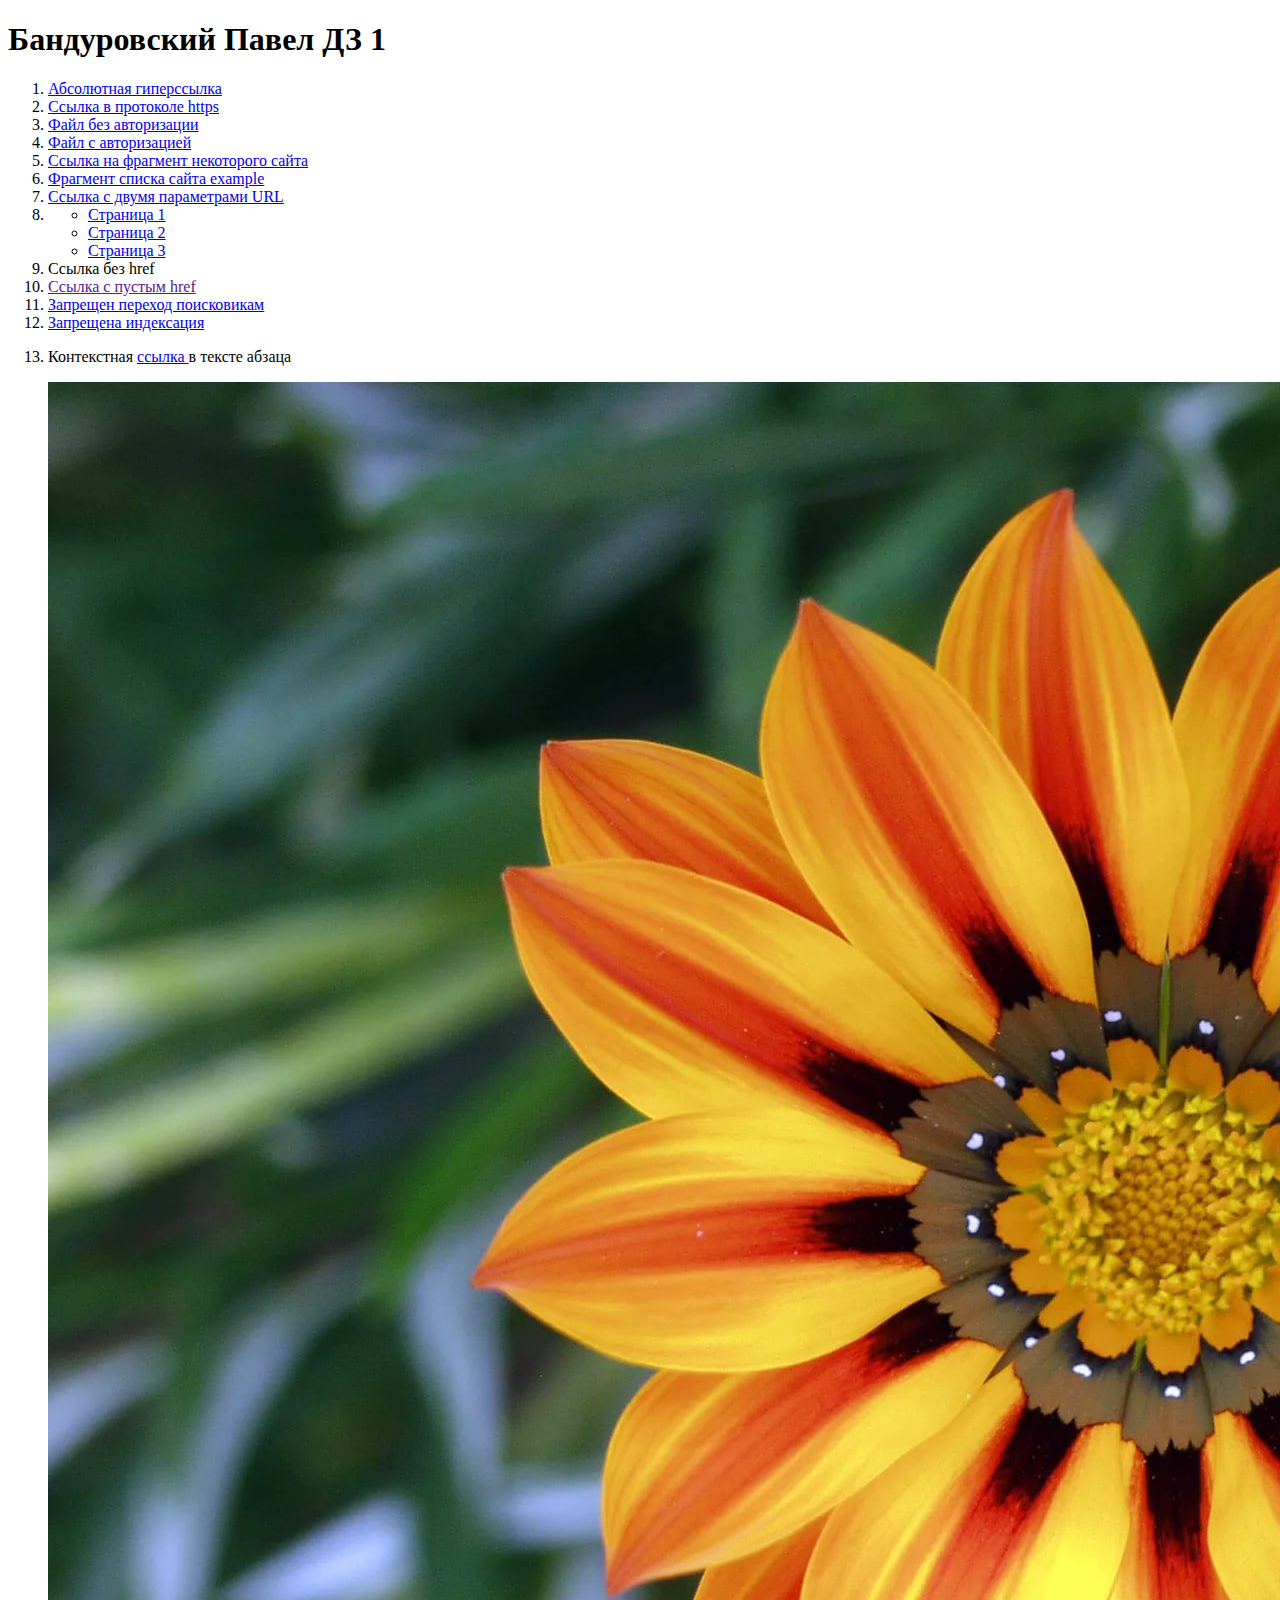
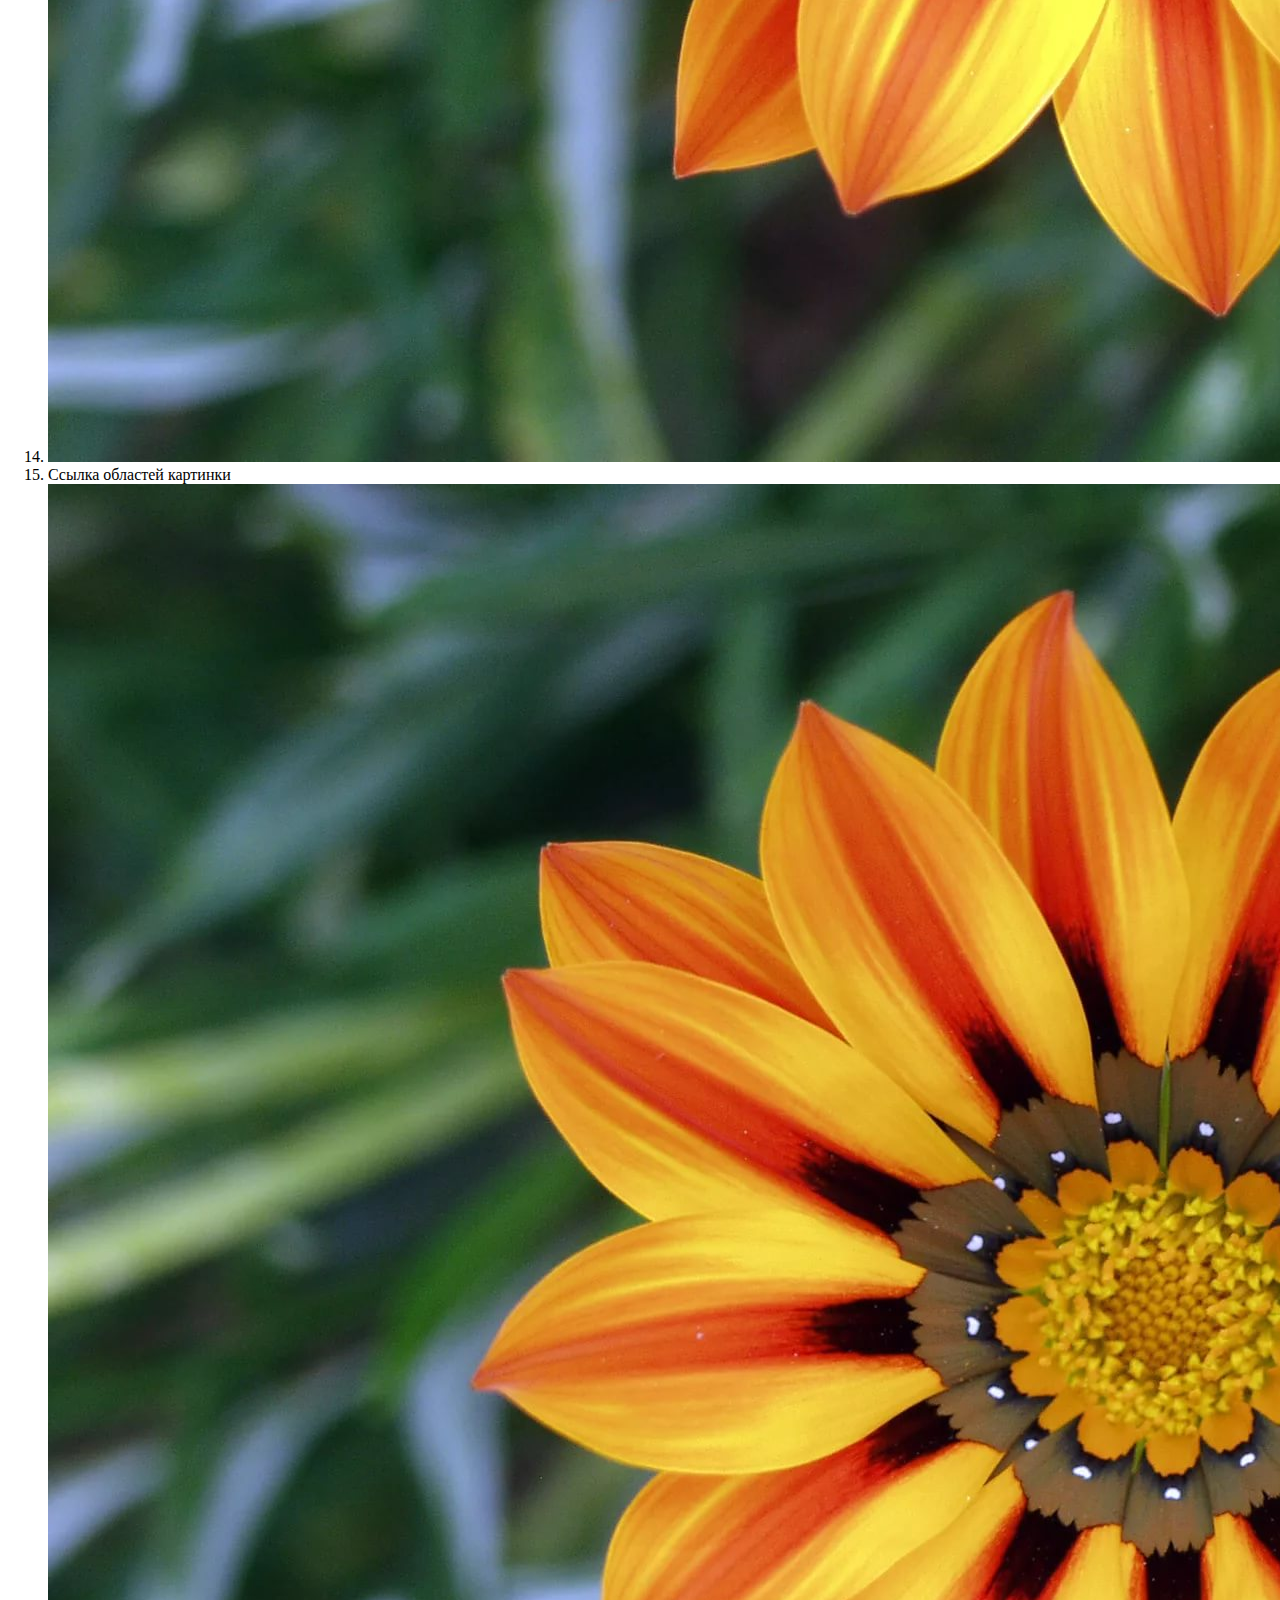
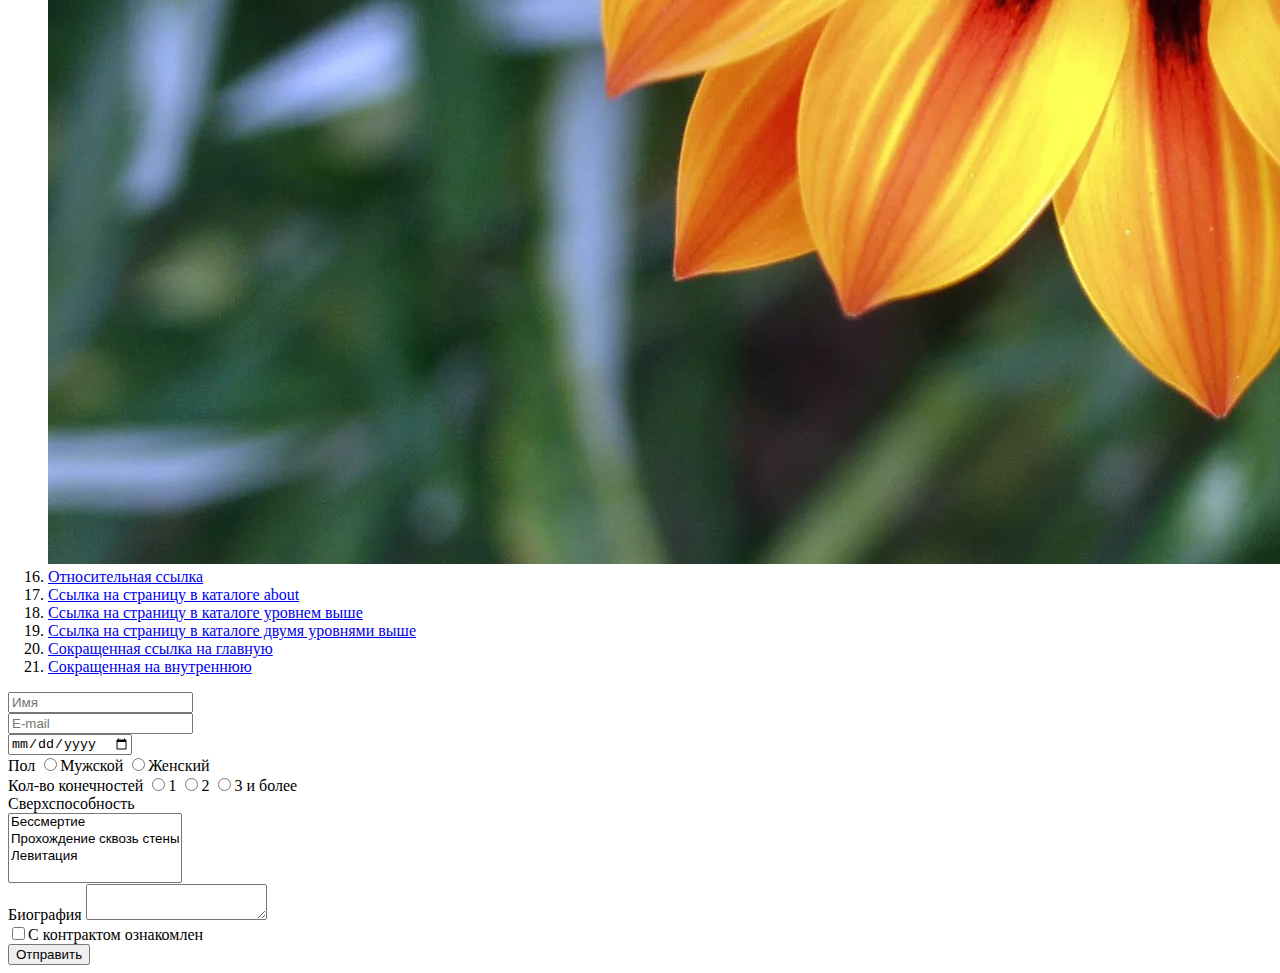
<file: index.html>
<!DOCTYPE HTML>
<html>
 <head>
<meta charset="utf-8">
  <title><Бандуровский Павел ДЗ 1></title>
 </head>
 <body>
  <h1>Бандуровский Павел ДЗ 1</h1>
  <ol id="spisokssilok">
      <li>
        <a href=”//www.example.com”>Абсолютная гиперссылка</a>
      </li>
      <li>
        <a href=”https://example.com”>Ссылка в протоколе https</a>
      </li>
      <li>
        <a href=“ftp://example.com/files”>Файл без авторизации</a>
      </li>
      <li>
        <a href=“ftp://bandurovskiy:password111@example.com/files“>Файл c авторизацией</a>
      </li>

      <li>
        <a href="https://html5book.ru/hyperlinks-in-html/#part4">Ссылка на фрагмент некоторого сайта</a>
      </li>
      
      <li>
        <a href="#spisokssilok">Фрагмент списка сайта example</a>
      </li>
      <li>
        <a href="https://example.com/main?key=fiinvddsscket8k&id=53257">Ссылка с двумя параметрами URL</a>
      </li>
      <li>
          <ul>
            <li>
              <a href="https://example.com" title="stranitsaodin">Страница 1</a>
            </li>
            <li>
              <a href="https://example.com" title="stranitsadwa">Страница 2</a>
            </li>
            <li>
              <a href="https://example.com" title="stranitsatri">Страница 3</a>
            </li>
          </ul>
      </li>
      <li>
        <a>Ссылка без href</a>
      </li>
      <li>
        <a href="">Ссылка с пустым href</a>
      </li>
      <li>
        <a href="example.com" rel="nofollow">Запрещен переход поисковикам</a>
      </li>
      <li>
        <a href="example.com" rel="noindex">Запрещена индексация</a>
      </li>
      <li>
        <p>Контекстная <a href="//www.example.com">ссылка </a>в тексте абзаца</p>
      </li>
      <li>
        <a href="https://example.com"
          ><img src="image.jpg" alt="Фото-ссылка"
        /></a>
      </li>




      <li>
        Ссылка областей картинки
        <img src="image.jpg" usemap="#image-map" alt="Ссылка областей" />

        <map name="image-map">
      <area coords="1162,1142,273,1078,277,604,1138,613" shape="poly">
      <area coords="1304,950,696" shape="circle">
</map>
      </li>
  <li>
    <a href="./main.html">Относительная ссылка</a>
  </li>
  <li>
    <a href="./about/main.html" title="Example" target="_blank">Ссылка на страницу в каталоге about</a>
  </li>
  <li>
    <a href="../about" title="Example" target="_blank">Ссылка на страницу в каталоге уровнем выше</a>
  </li>
  <li>
    <a href="../../about" title="Example" target="_blank">Ссылка на страницу в каталоге двумя уровнями выше </a>
  </li>
  <li>
    <a href="/" title="Example" target="_blank">Сокращенная ссылка на главную</a>
  </li>
  <li>
    <a href="/inside.com" title="Example" target="_blank">Сокращенная на внутреннюю</a>
  </li>
</ol>

<form id="contractforma" method="POST" action="/">
      <label> <input type="text" placeholder="Имя" /><br /></label>
      <label><input type="email" placeholder="E-mail" /><br /></label>
      <label><input type="date" placeholder="Дата"/><br /></label>
      <label>
        Пол
        <input type="radio" name="gender" value="male" />Мужской
      </label>
      <label>
        <input type="radio" name="gender" value="female" />Женский
      </label>
      <br />
      <label>
        Кол-во конечностей
        <input type="radio" name="kon" value="1" />1
      </label>
      <label> <input type="radio" name="kon" value="2" />2 </label>
      <label> <input type="radio" name="kon" value="more" />3 и более </label>
      <br />
      <label>
        Сверхспособность<br />
        <select name="arg[]" multiple="multiple">
          <option value="me">Бессмертие</option>
          <option value="go">Прохождение сквозь стены</option>
          <option value="fly">Левитация</option>
        </select> </label
      ><br />
      <label> Биография <textarea name="O"></textarea></label><br />
      <label><input type="checkbox" />С контрактом ознакомлен</label><br />
      <button type="submit">Отправить</button>
    </form>
 </body>
</html>
</file>
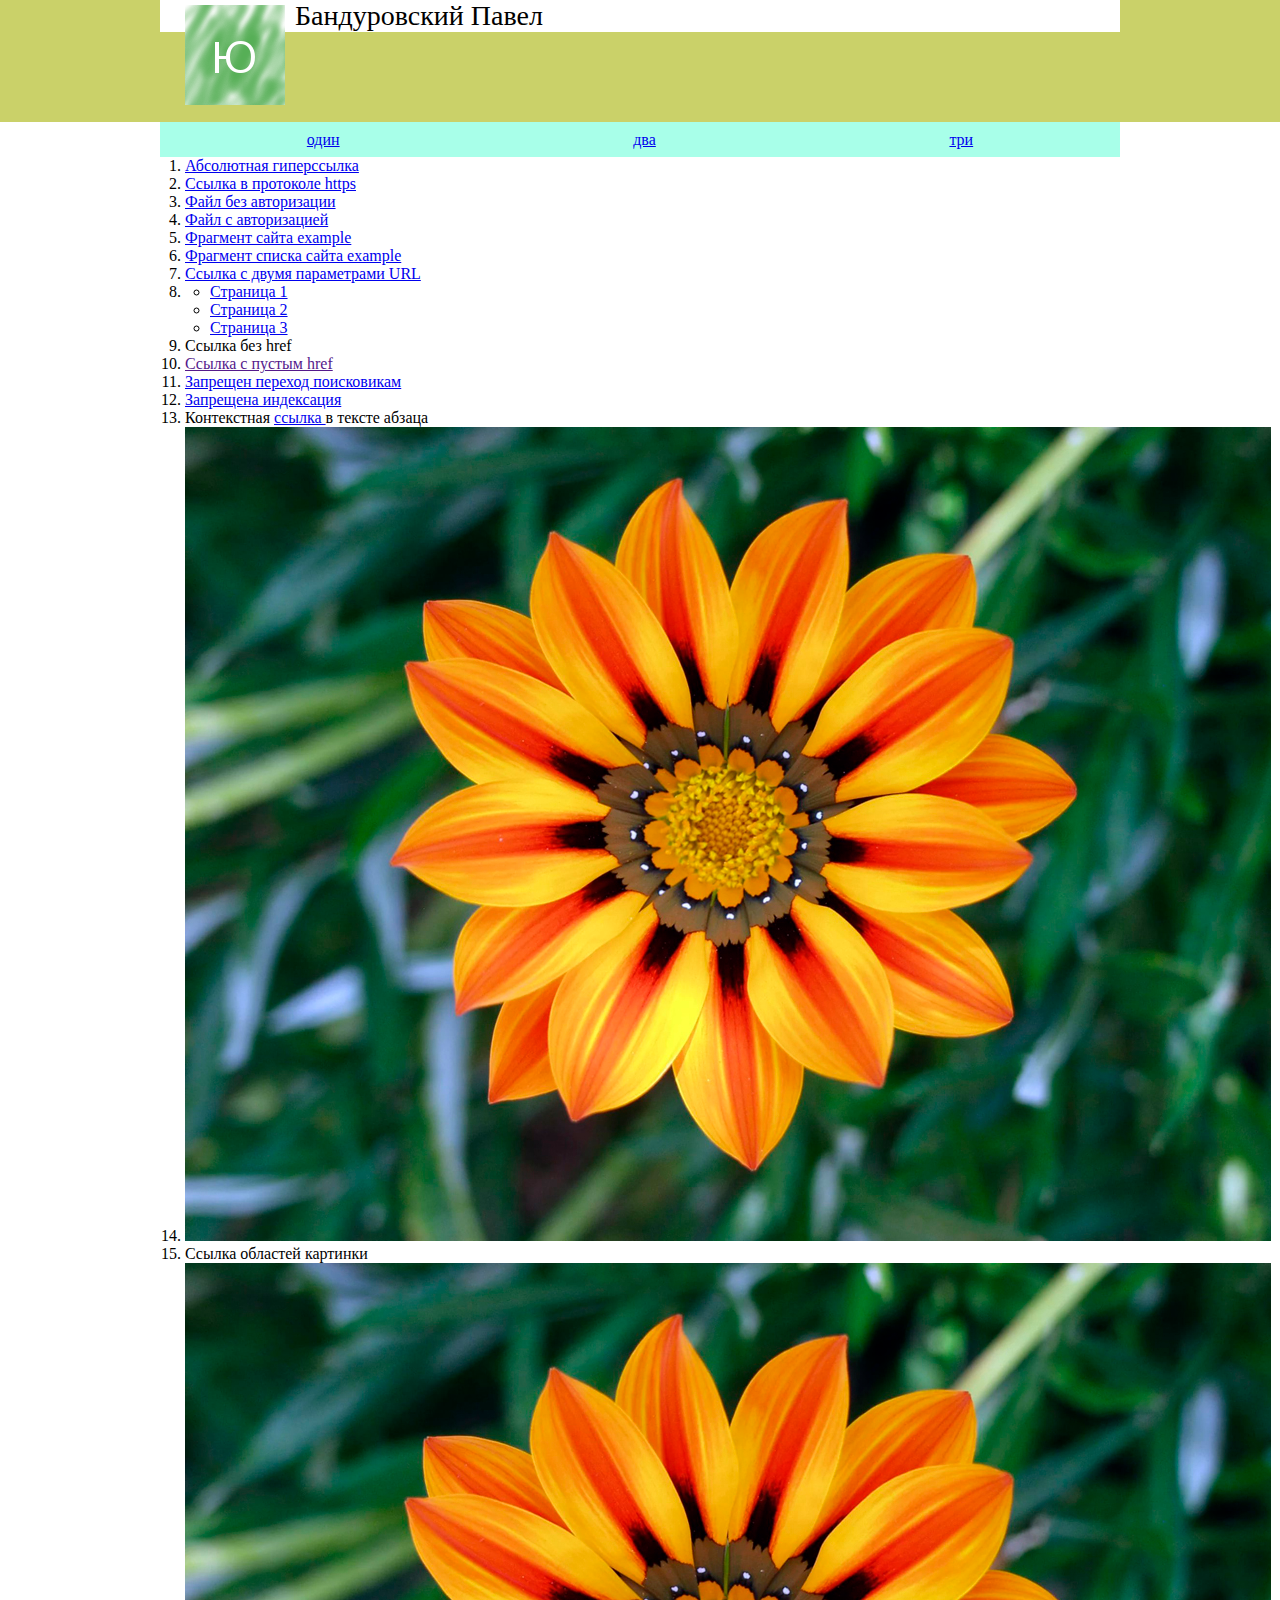
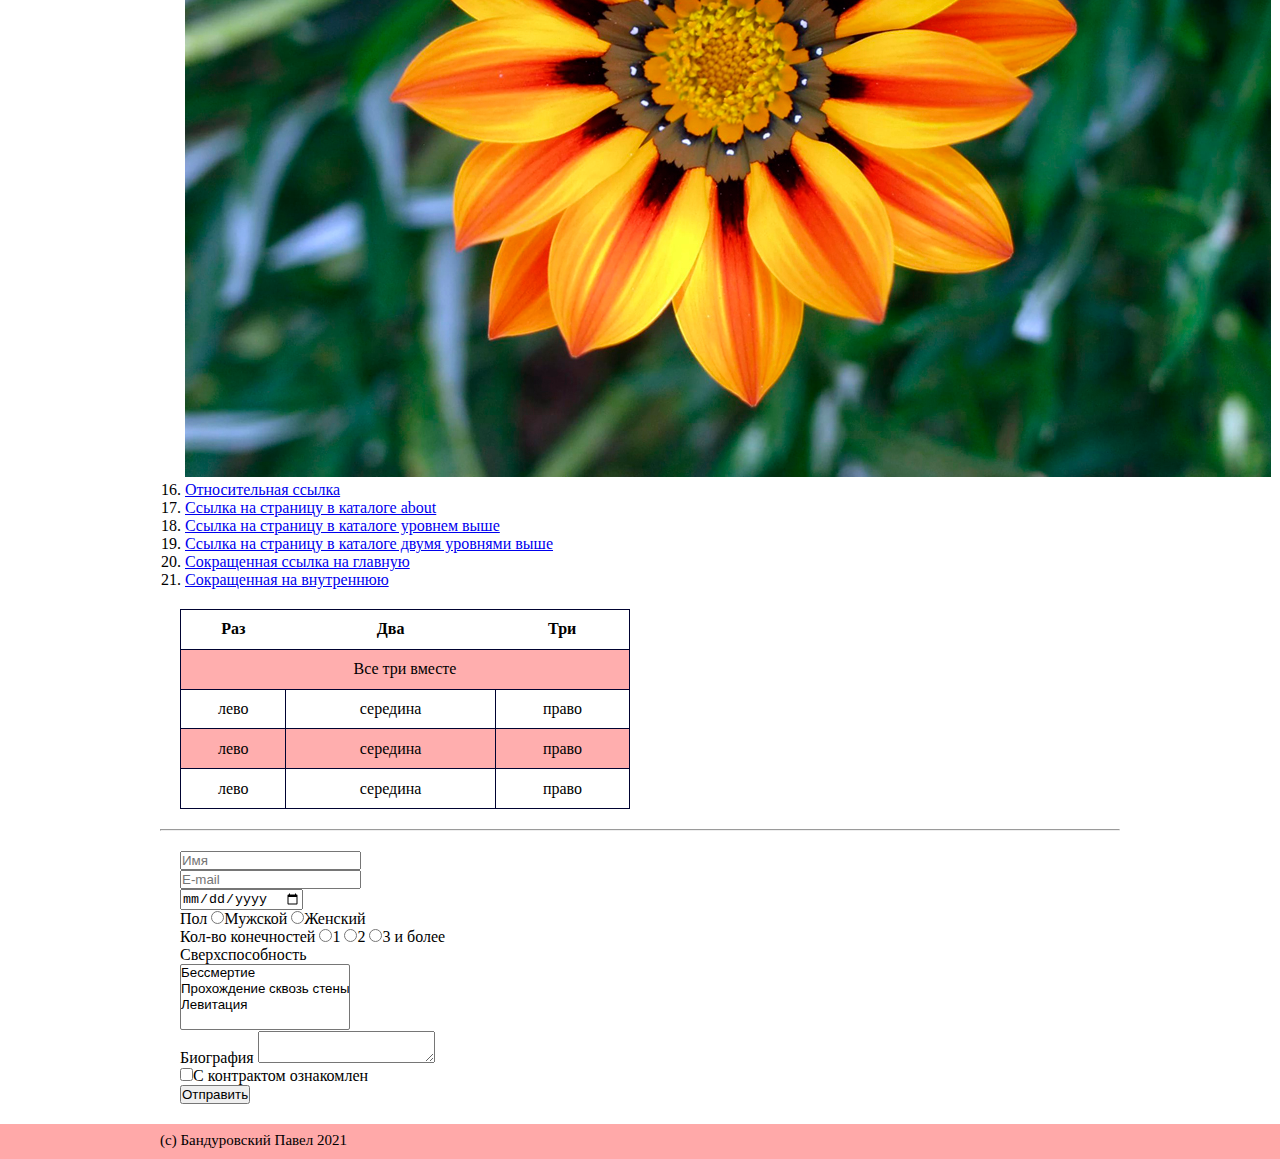
<file: dwa/index.html>
<!DOCTYPE HTML>
<html>
 <head>
<meta charset="utf-8">
  <title><Бандуровский Павел ДЗ 1></title>
  <link rel="stylesheet" href="./styles.css" />
 </head>
 <body>
  <header>
    <div class="container">
      <div class="head">
        <img src="image.png"/>
        <p class="title">Бандуровский Павел</p>
      </div>
    </div>
  </header>
  <nav>
    <div class="container">
      <div class="nav-menu">
        <ul class="navigation">
          <li><a href="#">один</a></li>
          <li><a href="#">два</a></li>
          <li><a href="#">три</a></li>
        </ul>
      </div>
    </div>
  </nav>
  <div class="content">
    <div class="container">
  <ol id="spisokssilok">
      <li>
        <a href=”//www.example.com”>Абсолютная гиперссылка</a>
      </li>
      <li>
        <a href=”https://example.com”>Ссылка в протоколе https</a>
      </li>
      <li>
        <a href=“ftp://example.com/files”>Файл без авторизации</a>
      </li>
      <li>
        <a href=“ftp://bandurovskiy:password111@example.com/files“>Файл c авторизацией</a>
      </li>

      <li>
        <a href="#fragment">Фрагмент сайта example</a>
      </li>
      
      <li>
        <a href="#spisokssilok">Фрагмент списка сайта example</a>
      </li>
      <li>
        <a href="https://example.com/main?key=fiinvddsscket8k&id=53257">Ссылка с двумя параметрами URL</a>
      </li>
      <li>
          <ul>
            <li>
              <a href="https://example.com" title="stranitsaodin">Страница 1</a>
            </li>
            <li>
              <a href="https://example.com" title="stranitsadwa">Страница 2</a>
            </li>
            <li>
              <a href="https://example.com" title="stranitsatri">Страница 3</a>
            </li>
          </ul>
      </li>
      <li>
        <a>Ссылка без href</a>
      </li>
      <li>
        <a href="">Ссылка с пустым href</a>
      </li>
      <li>
        <a href="example.com" rel="nofollow">Запрещен переход поисковикам</a>
      </li>
      <li>
        <a href="example.com" rel="noindex">Запрещена индексация</a>
      </li>
      <li>
        <p>Контекстная <a href="//www.example.com">ссылка </a>в тексте абзаца</p>
      </li>
      <li>
        <a href="https://example.com"
          ><img src="image.jpg" alt="Фото-ссылка"
        /></a>
      </li>




      <li>
        Ссылка областей картинки
        <img src="image.jpg" usemap="#image-map" alt="Ссылка областей" />

        <map name="image-map">
      <area coords="1162,1142,273,1078,277,604,1138,613" shape="poly">
      <area coords="1304,950,696" shape="circle">
</map>
      </li>
  <li>
    <a href="./main.html">Относительная ссылка</a>
  </li>
  <li>
    <a href="./about/main.html" title="Example" target="_blank">Ссылка на страницу в каталоге about</a>
  </li>
  <li>
    <a href="../about" title="Example" target="_blank">Ссылка на страницу в каталоге уровнем выше</a>
  </li>
  <li>
    <a href="../../about" title="Example" target="_blank">Ссылка на страницу в каталоге двумя уровнями выше </a>
  </li>
  <li>
    <a href="/" title="Example" target="_blank">Сокращенная ссылка на главную</a>
  </li>
  <li>
    <a href="/inside.com" title="Example" target="_blank">Сокращенная на внутреннюю</a>
  </li>
</ol>

<table class="main-table">
  <tr>
    <th>Раз</th>
    <th>Два</th>
    <th>Три</th>
  </tr>
  <tr>
    <td colspan="3">Все три вместе</td>
  </tr>
  <tr>
    <td>лево</td>
    <td>середина</td>
    <td>право</td>
  </tr>
  <tr>
    <td>лево</td>
    <td>середина</td>
    <td>право</td>
  </tr>
  <tr>
    <td>лево</td>
    <td>середина</td>
    <td>право</td>
  </tr>
</table>
<hr />

<form id="contractforma" method="POST" action="/">
      <label> <input type="text" placeholder="Имя" /><br /></label>
      <label><input type="email" placeholder="E-mail" /><br /></label>
      <label><input type="date" placeholder="Дата"/><br /></label>
      <label>
        Пол
        <input type="radio" name="gender" value="male" />Мужской
      </label>
      <label>
        <input type="radio" name="gender" value="female" />Женский
      </label>
      <br />
      <label>
        Кол-во конечностей
        <input type="radio" name="kon" value="1" />1
      </label>
      <label> <input type="radio" name="kon" value="2" />2 </label>
      <label> <input type="radio" name="kon" value="more" />3 и более </label>
      <br />
      <label>
        Сверхспособность<br />
        <select name="arg[]" multiple="multiple">
          <option value="me">Бессмертие</option>
          <option value="go">Прохождение сквозь стены</option>
          <option value="fly">Левитация</option>
        </select> </label
      ><br />
      <label> Биография <textarea name="O"></textarea></label><br />
      <label><input type="checkbox" />С контрактом ознакомлен</label><br />
      <button type="submit">Отправить</button>
</form>
    </div>
  </div>
  <footer>
    <div class="container">
      <div class="footer"><p>(c) Бандуровский Павел 2021</p></div>
    </div>
  </footer>
</body>
</html>
</file>
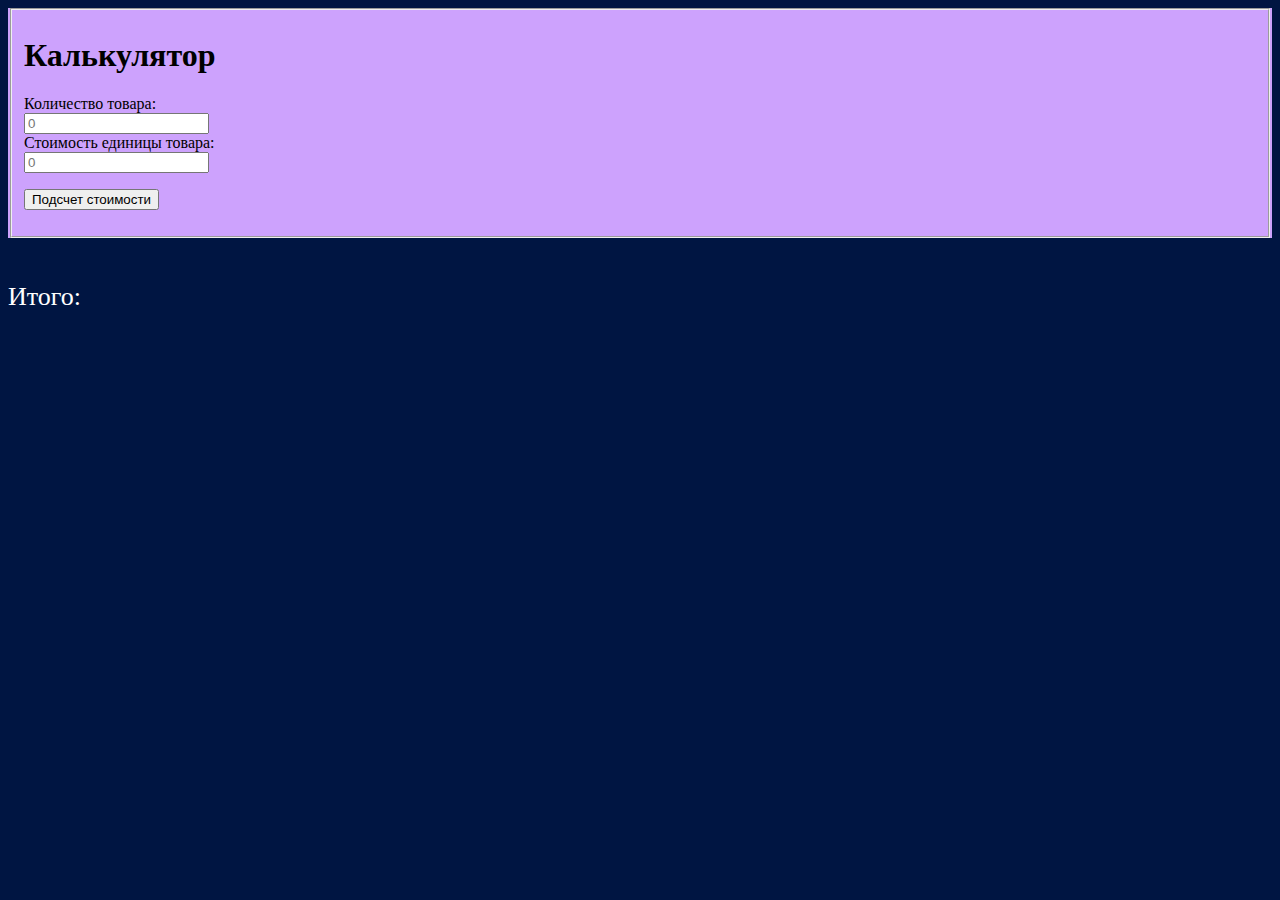
<file: p/index.html>
<!DOCTYPE html>
<html lang="ru">
<html>
		<head>
        <title><Бандуровский Павел ДЗ 5></title>
		<meta charset="UTF-8">
		<link rel="stylesheet" type"text/css" href="style.css"> 
		</head>
<body>
	<form><div id="main">
		<fieldset>
		<h1>Калькулятор</h1>
		<label>Количество товара:<br><input type="text" id="kolvo" placeholder="0"></br></label>
		<label>Стоимость единицы товара:<br><input type="text" id="stoim" placeholder="0"></br></label>
		<p><input type="button" value="Подсчет стоимости" id="btn" onClick="st();"></p>
		</fieldset></div>
	</form>
<br><p class="it">Итого:</p></br>
<div class="it" id="itog"></div>
<script src="JavaScript.js" defer></script>
</body>
</html>
</file>
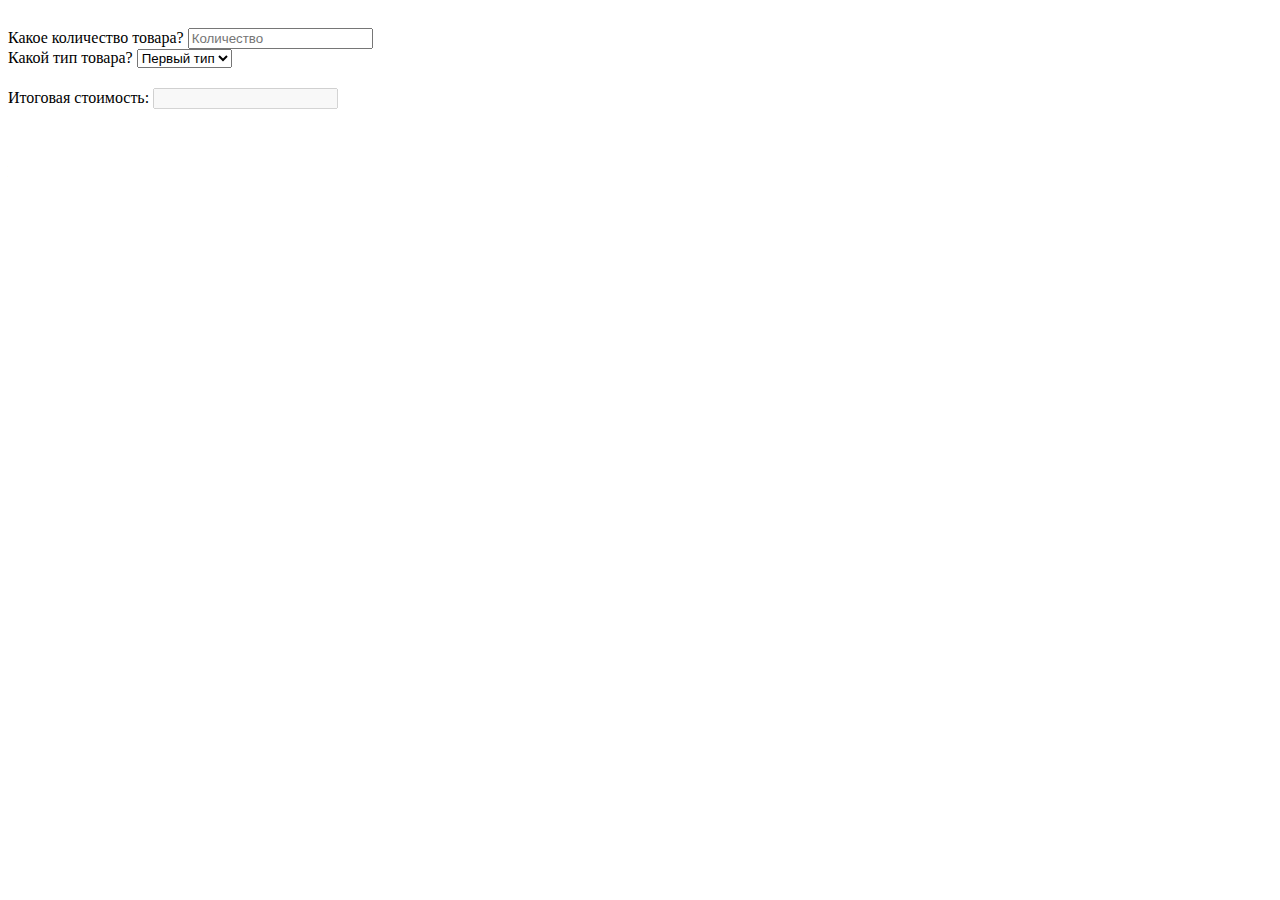
<file: sh/index.html>
<!DOCTYPE html>
<html lang="en">
  <head>
    <meta charset="UTF-8" />
    <meta http-equiv="X-UA-Compatible" content="IE=edge" />
    <meta name="viewport" content="width=device-width, initial-scale=1.0" />
    <title>Павел Бандуровский 6 задание</title>
    <style>
      input {
        margin-top: 20px;
      }
    </style>
  </head>
  <body>
    <div class="app">
      <form>
        Какое количество товара?
        <input type="text" id="kol" placeholder="Количество" /><br />
        Какой тип товара?
        <select id="type">
          <option value="1" selected>Первый тип </option>
          <option value="2">Второй тип</option>
          <option value="3">Третий тип</option></select
        ><br />
        <div id="radios">
          <input type="radio" name="option" value="1" />Первая опция
          <input type="radio" name="option" value="2" />Вторая опция 
          <input type="radio" name="option" value="3" />Третья опция <br />
        </div>
        <div id="checkbox">
          <input type="checkbox" id="checkbox-check" value="15" /> Чек-бокс
        </div>
      </form>
      Итоговая стоимость: <input type="text" id="total" disabled />
    </div>
    <script src="JS.js"></script>
  </body>
</html>
</file>
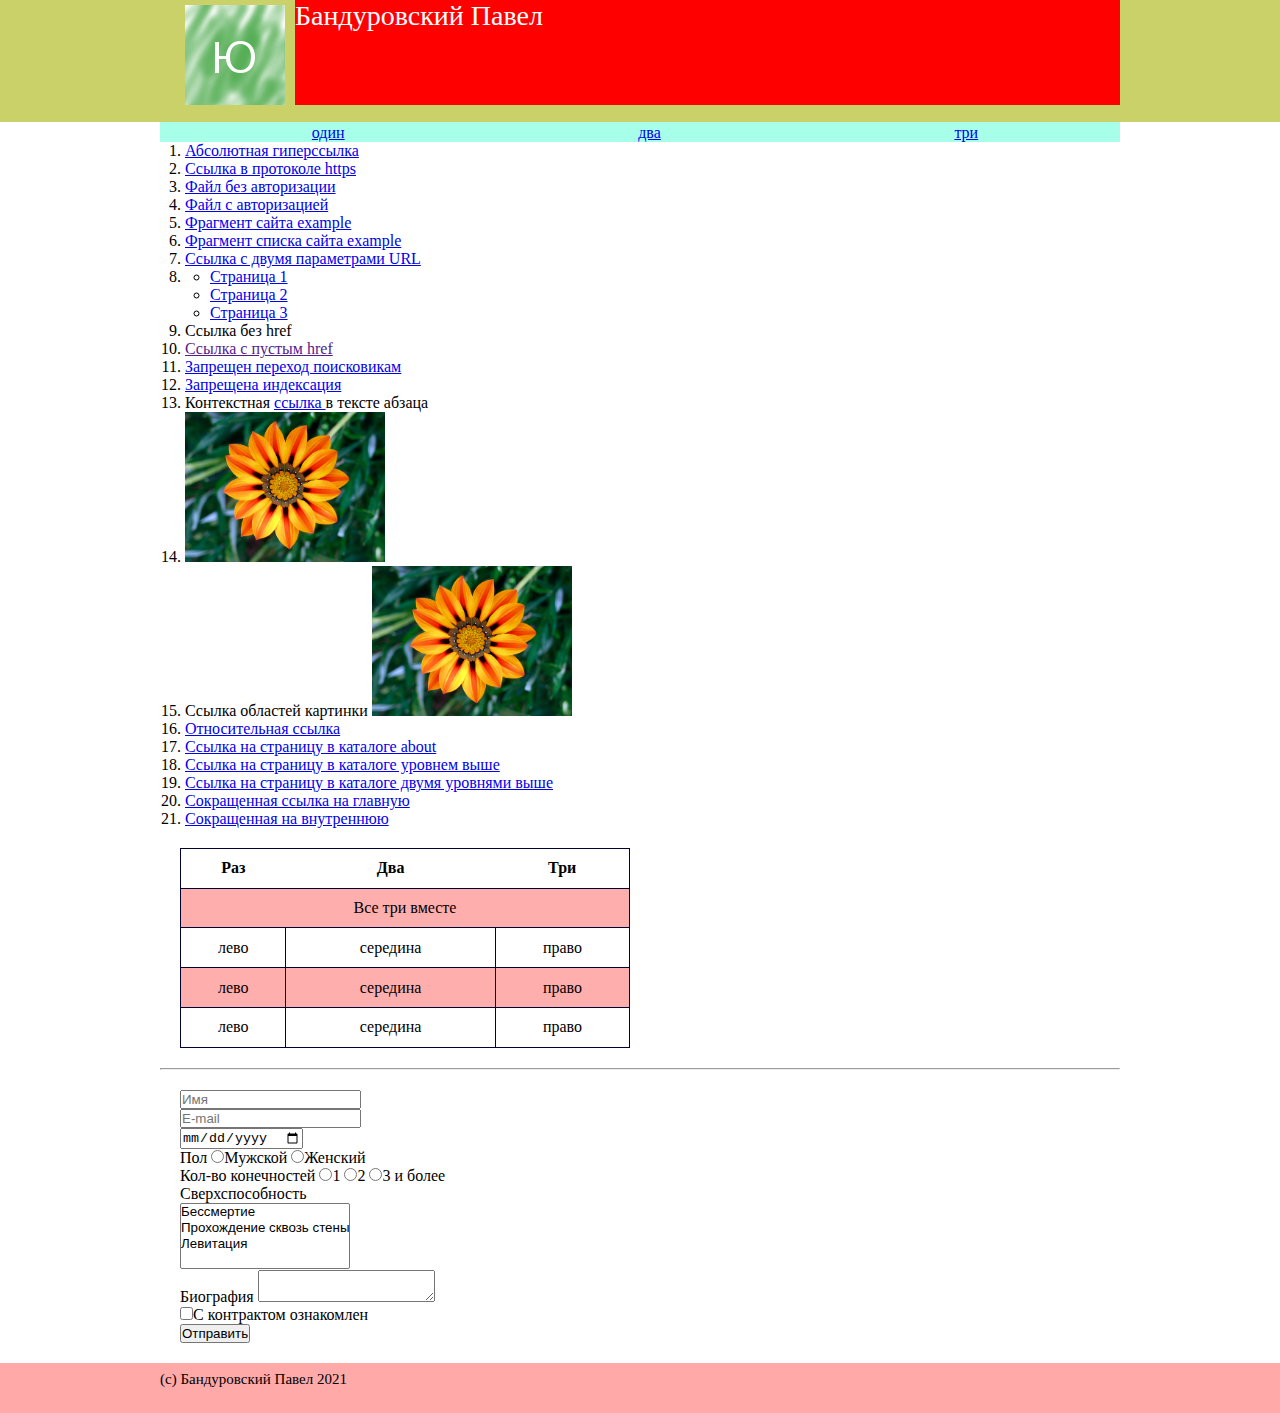
<file: tri/index.html>
<!DOCTYPE HTML>
<html>
 <head>
<meta charset="utf-8">
  <title><Бандуровский Павел ДЗ 1></title>
  <meta name="viewport" content="width=device-width, initial-scale=1.0" />
  <link rel="stylesheet" href="./styles.css" />
 </head>
 <body>
  <header>
    <div class="container">
      <div class="head">
        <img src="image.png"/>
        <p class="title">Бандуровский Павел</p>
      </div>
    </div>
  </header>
  <nav>
    <div class="container">
      <div class="nav-menu">
        <ul class="navigation">
          <li><a href="#">один</a></li>
          <li><a href="#">два</a></li>
          <li><a href="#">три</a></li>
        </ul>
      </div>
    </div>
  </nav>
  <div class="content">
  <ol id="spisokssilok">
      <li>
        <a href=”//www.example.com”>Абсолютная гиперссылка</a>
      </li>
      <li>
        <a href=”https://example.com”>Ссылка в протоколе https</a>
      </li>
      <li>
        <a href=“ftp://example.com/files”>Файл без авторизации</a>
      </li>
      <li>
        <a href=“ftp://bandurovskiy:password111@example.com/files“>Файл c авторизацией</a>
      </li>

      <li>
        <a href="#fragment">Фрагмент сайта example</a>
      </li>
      
      <li>
        <a href="#spisokssilok">Фрагмент списка сайта example</a>
      </li>
      <li>
        <a href="https://example.com/main?key=fiinvddsscket8k&id=53257">Ссылка с двумя параметрами URL</a>
      </li>
      <li>
          <ul>
            <li>
              <a href="https://example.com" title="stranitsaodin">Страница 1</a>
            </li>
            <li>
              <a href="https://example.com" title="stranitsadwa">Страница 2</a>
            </li>
            <li>
              <a href="https://example.com" title="stranitsatri">Страница 3</a>
            </li>
          </ul>
      </li>
      <li>
        <a>Ссылка без href</a>
      </li>
      <li>
        <a href="">Ссылка с пустым href</a>
      </li>
      <li>
        <a href="example.com" rel="nofollow">Запрещен переход поисковикам</a>
      </li>
      <li>
        <a href="example.com" rel="noindex">Запрещена индексация</a>
      </li>
      <li>
        <p>Контекстная <a href="//www.example.com">ссылка </a>в тексте абзаца</p>
      </li>
      <li>
        <a href="https://example.com"
          ><img src="image.jpg" width ="200px" alt="Фото-ссылка"
        /></a>
      </li>




      <li>
        Ссылка областей картинки
        <img src="image.jpg" width ="200px" usemap="#image-map" alt="Ссылка областей" />

        <map name="image-map">
      <area coords="1162,1142,273,1078,277,604,1138,613" shape="poly">
      <area coords="1304,950,696" shape="circle">
</map>
      </li>
  <li>
    <a href="./main.html">Относительная ссылка</a>
  </li>
  <li>
    <a href="./about/main.html" title="Example" target="_blank">Ссылка на страницу в каталоге about</a>
  </li>
  <li>
    <a href="../about" title="Example" target="_blank">Ссылка на страницу в каталоге уровнем выше</a>
  </li>
  <li>
    <a href="../../about" title="Example" target="_blank">Ссылка на страницу в каталоге двумя уровнями выше </a>
  </li>
  <li>
    <a href="/" title="Example" target="_blank">Сокращенная ссылка на главную</a>
  </li>
  <li>
    <a href="/inside.com" title="Example" target="_blank">Сокращенная на внутреннюю</a>
  </li>
</ol>

<table class="main-table">
  <tr>
    <th>Раз</th>
    <th>Два</th>
    <th>Три</th>
  </tr>
  <tr>
    <td colspan="3">Все три вместе</td>
  </tr>
  <tr>
    <td>лево</td>
    <td>середина</td>
    <td>право</td>
  </tr>
  <tr>
    <td>лево</td>
    <td>середина</td>
    <td>право</td>
  </tr>
  <tr>
    <td>лево</td>
    <td>середина</td>
    <td>право</td>
  </tr>
</table>
<hr />

<form id="contractforma" method="POST" action="/">
      <label> <input type="text" placeholder="Имя" /><br /></label>
      <label><input type="email" placeholder="E-mail" /><br /></label>
      <label><input type="date" placeholder="Дата"/><br /></label>
      <label>
        Пол
        <input type="radio" name="gender" value="male" />Мужской
      </label>
      <label>
        <input type="radio" name="gender" value="female" />Женский
      </label>
      <br />
      <label>
        Кол-во конечностей
        <input type="radio" name="kon" value="1" />1
      </label>
      <label> <input type="radio" name="kon" value="2" />2 </label>
      <label> <input type="radio" name="kon" value="more" />3 и более </label>
      <br />
      <label>
        Сверхспособность<br />
        <select name="arg[]" multiple="multiple">
          <option value="me">Бессмертие</option>
          <option value="go">Прохождение сквозь стены</option>
          <option value="fly">Левитация</option>
        </select> </label
      ><br />
      <label> Биография <textarea name="O"></textarea></label><br />
      <label><input type="checkbox" />С контрактом ознакомлен</label><br />
      <button type="submit">Отправить</button>
</form>
    </div>
  </div>
  <footer>
    <div class="container">
      <div class="footer"><p>(c) Бандуровский Павел 2021</p></div>
    </div>
  </footer>
</body>
</html>
</file>
<file: dwa/styles.css>
* {
  margin: 0;
  padding: 0;
}
.container {
  max-width: 960px;
  margin: 0 auto;
}
header {
  width: 100%;
  background-color: rgb(202, 209, 105);
  height: 122px;
}
.head img {
  width: 100px;
  height: 100px;
  float: left;
  margin-left: 25px;
  margin-top: 5px;
  margin-right: 10px;
}
.title {
  display: block;
  width: 100%;
  font-size: 28px;
  font-family: Georgia, "Times New Roman", Times, serif;
  background-color: white;
}
.navigation {
  list-style: none;
  display: flex;
  flex-direction: row;
  flex-wrap: wrap;
  justify-content: space-around;
  background-color: rgb(168, 255, 233);
  height: 35px;
  align-content: center;
}
.main-table {
  margin: 20px;
  height: 200px;
  width: 450px;
  border: 1px solid rgb(0, 3, 49);
  border-collapse: collapse;
}
.main-table td {
  border: 1px solid rgb(0, 3, 49);
  text-align: center;
}
.main-table tr:nth-child(2n) {
  background-color: rgb(255, 174, 174);
}
.content li {
  margin-left: 25px;
  height: auto;
}
form {
  margin: 20px;
}
footer {
  width: 100%;
  background-color: rgb(255, 169, 169);
  height: 35px;
}
.footer p {
  display: block;
  font-family: Georgia, "Times New Roman", Times, serif;
  font-size: 15px;
  padding-top: 8px;
}
</file>
<file: p/style.css>
body{
background-color:hsl(221, 100%, 13%);}
#main{
background-color:#cda2fd;}
.it{
    color: white;
    font-size: 26px;
}
</file>
<file: tri/styles.css>
* {
  margin: 0;
  padding: 0;
}
.container {
  max-width: 100%;
}
.container-flex {
  display: flex;
  flex-direction: column;
}
header {
  width: 100%;
  background-color: rgb(202, 209, 105);
  height: 122px;
}
.head {
  display: flex;
  flex-direction: row;
}
.head img {
  width: 100px;
  height: 100px;
  float: left;
  margin-left: 25px;
  margin-top: 5px;
  margin-right: 10px;
}
.title {
  display: block;
  width: 100%;
  font-size: 28px;
  font-family: Georgia, "Times New Roman", Times, serif;
  background-color: red;
  color: white;
}
#spisokssilok {
  order: 1;
}
.nav-menu {
  width: 100%;
}
.navigation {
  list-style: none;
  display: flex;
  flex-direction: column;
  flex-wrap: wrap;
  justify-content: space-around;
  background-color: rgb(168, 255, 233);
  height: auto;
  align-content: flex-start;
}
.navigation li {
  padding-top: 2px;
  padding-left: 10px;
}
.main-table {
  order: 3;
  margin: 20px;
  border: 1px solid rgb(0, 3, 49);
  border-collapse: collapse;
}
.main-table td {
  border: 1px solid rgb(0, 3, 49);
  text-align: center;
}
.main-table tr:nth-child(2n) {
  background-color: rgb(255, 174, 174);
}
.content {
  width: 100%;
  display: flex;
  flex-direction: column;
}
.content .content img {
  width: 50px;
  height: 50px;
}
.content li {
  margin-left: 25px;
  height: auto;
}
form {
  order:2;
  margin: 20px;
}
footer {
  width: 100%;
  background-color: rgb(255, 169, 169);
  height: 50px;
}
.footer p {
  display: block;
  font-family: Georgia, "Times New Roman", Times, serif;
  font-size: 15px;
  padding-top: 8px;
}
@media (min-width: 768px) {
  .container {
    max-width: 960px;
    margin: 0 auto;
    display: block;
  }
  .navigation {
    flex-direction: row;
  }
  .content {
    max-width: 960px;
    margin: 0 auto;
  }
  .container-flex {
    flex-direction: column;
    max-width: 960px;
  }
  #spisokssilok {
    order: initial;
  }
  form {
    order: initial;
  }
  .main-table {
    height: 200px;
    width: 450px;
    order: initial;
  }
}
</file>
